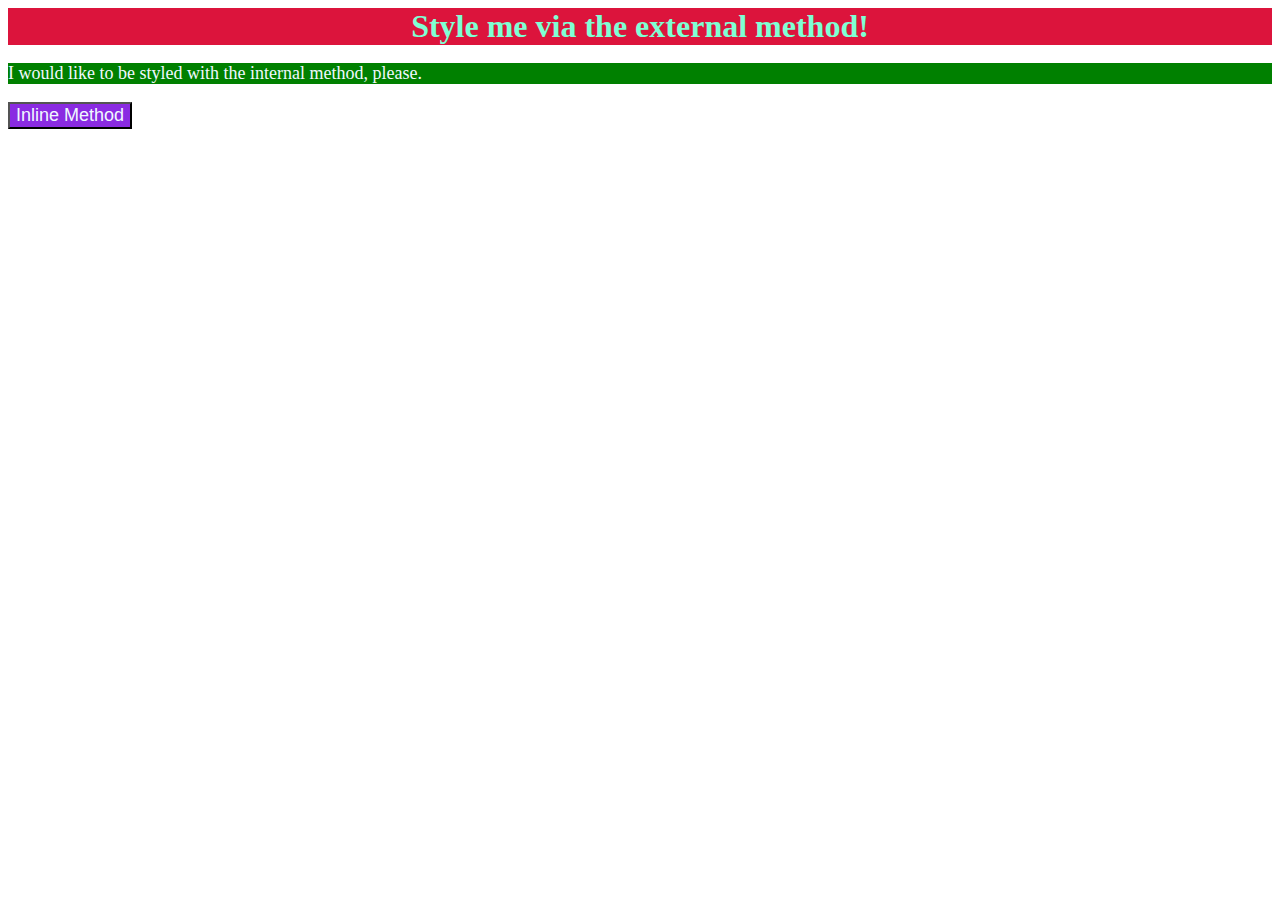
<file: foundations/01-css-methods/index.html>
<!DOCTYPE html>
<html lang="en">
  <head>
    <style>
      p {
        color:aliceblue;
        background-color: green;
        font-size: 18px;
      }
    </style>
    <link rel="stylesheet" href="styles.css">
    <meta charset="UTF-8">
    <meta http-equiv="X-UA-Compatible" content="IE=edge">
    <meta name="viewport" content="width=device-width, initial-scale=1.0">
    <title>Methods for Adding CSS</title>
  </head>
  <body>
    <div>Style me via the external method!</div>
    <p>I would like to be styled with the internal method, please.</p>
    <button style="color:aliceblue; background-color: blueviolet; font-size: 18px;">Inline Method</button>
  </body>
</html>
</file>
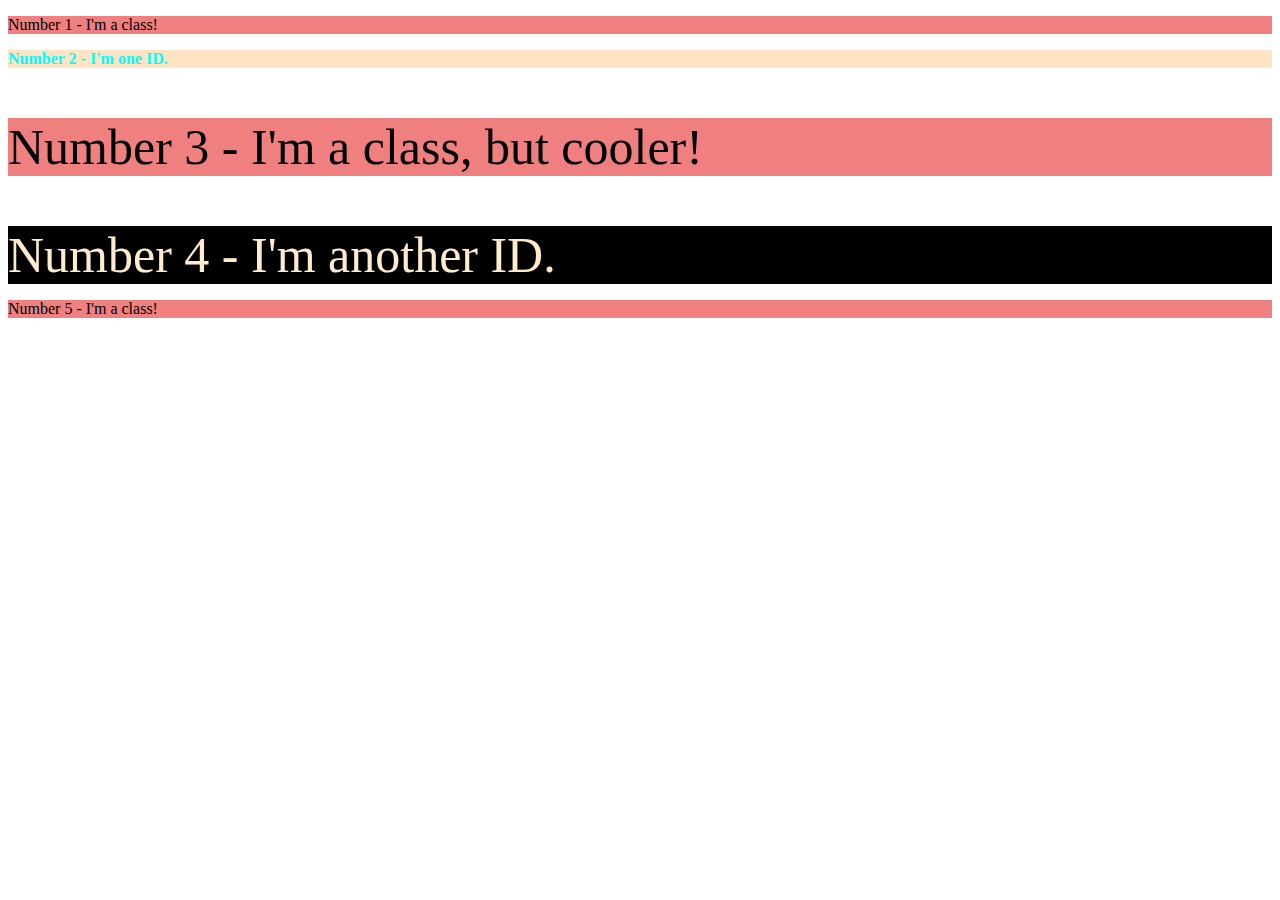
<file: foundations/02-class-id-selectors/index.html>
<!DOCTYPE html>
<html lang="en">
  <head>
    <meta charset="UTF-8">
    <meta http-equiv="X-UA-Compatible" content="IE=edge">
    <meta name="viewport" content="width=device-width, initial-scale=1.0">
    <title>Class and ID Selectors</title>
    <link rel="stylesheet" href="style.css">
  </head>
  <body>
    <p class="odd">Number 1 - I'm a class!</p>
    <div id="two">Number 2 - I'm one ID.</div>
    <p class="odd one">Number 3 - I'm a class, but cooler!</p>
    <div id="four" class="one">Number 4 - I'm another ID.</div>
    <p class="odd">Number 5 - I'm a class!</p>
  </body>
</html>
</file>
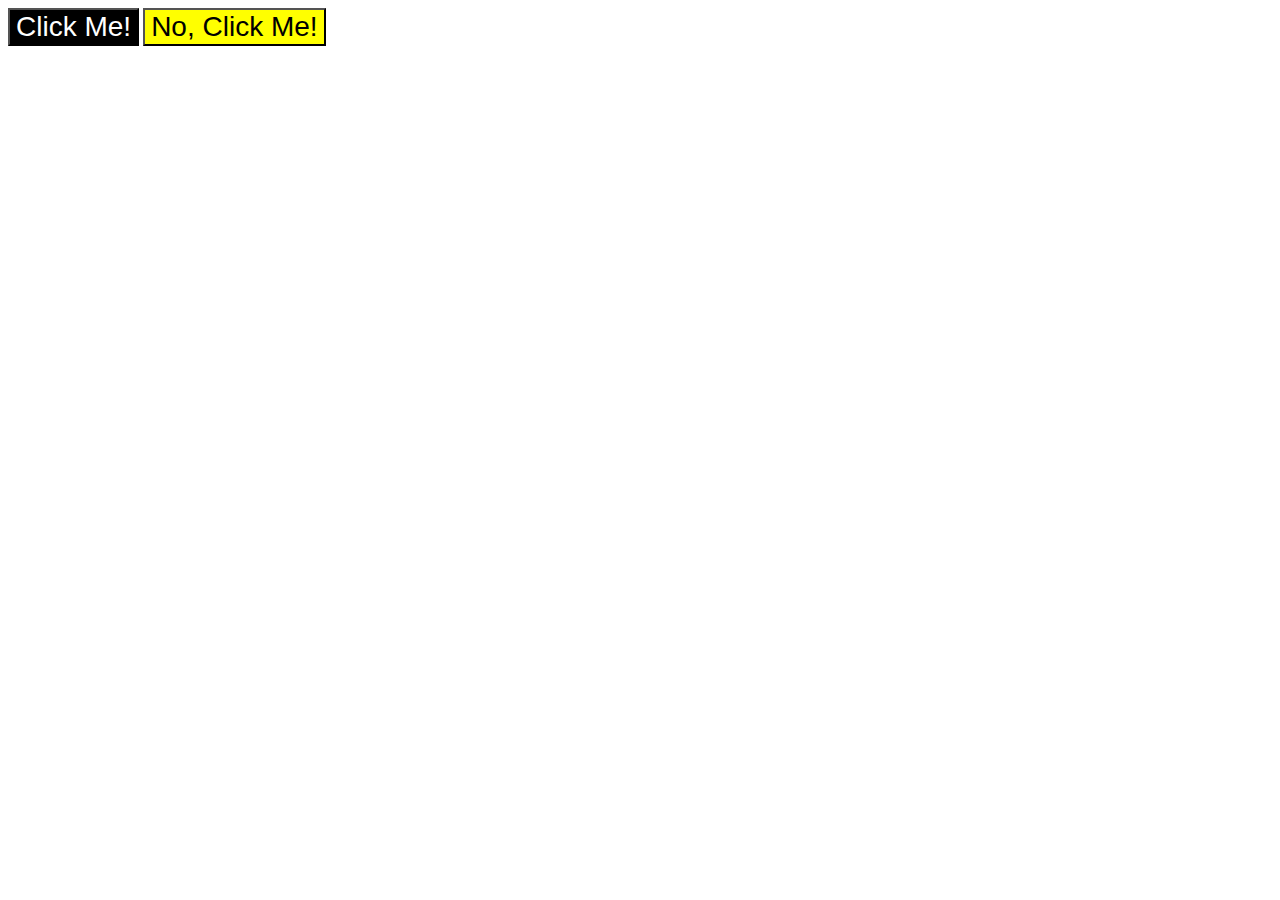
<file: foundations/03-grouping-selectors/index.html>
<!DOCTYPE html>
<html lang="en">
  <head>
    <meta charset="UTF-8">
    <meta http-equiv="X-UA-Compatible" content="IE=edge">
    <meta name="viewport" content="width=device-width, initial-scale=1.0">
    <title>Grouping Selectors</title>
    <link rel="stylesheet" href="style.css">
  </head>
  <body>
    <button class="one">Click Me!</button>
    <button class="two">No, Click Me!</button>
  </body>
</html>
</file>
<file: foundations/01-css-methods/styles.css>
div {
    color: aquamarine;
    background-color: crimson;
    font-size: 32px;
    text-align: center;
    font-weight: bold;
}
</file>
<file: foundations/02-class-id-selectors/style.css>
.odd {
    color: #000;
    background-color: lightcoral;

}

.one {
    font-size: 50px;
}

#two {
    color: aqua;
    background-color: bisque;
    font-weight:bold;
}

#four {
    color: blanchedalmond;
    background-color: black;
}
</file>
<file: foundations/03-grouping-selectors/style.css>
.one,
.two {
    font-size: 28px;
    font-family: 'Helvetica', 'Times New Roman', sans-serif
}

.one {
    background-color: black;
    color: white;
}

.two {
    background-color: yellow;
}
</file>
